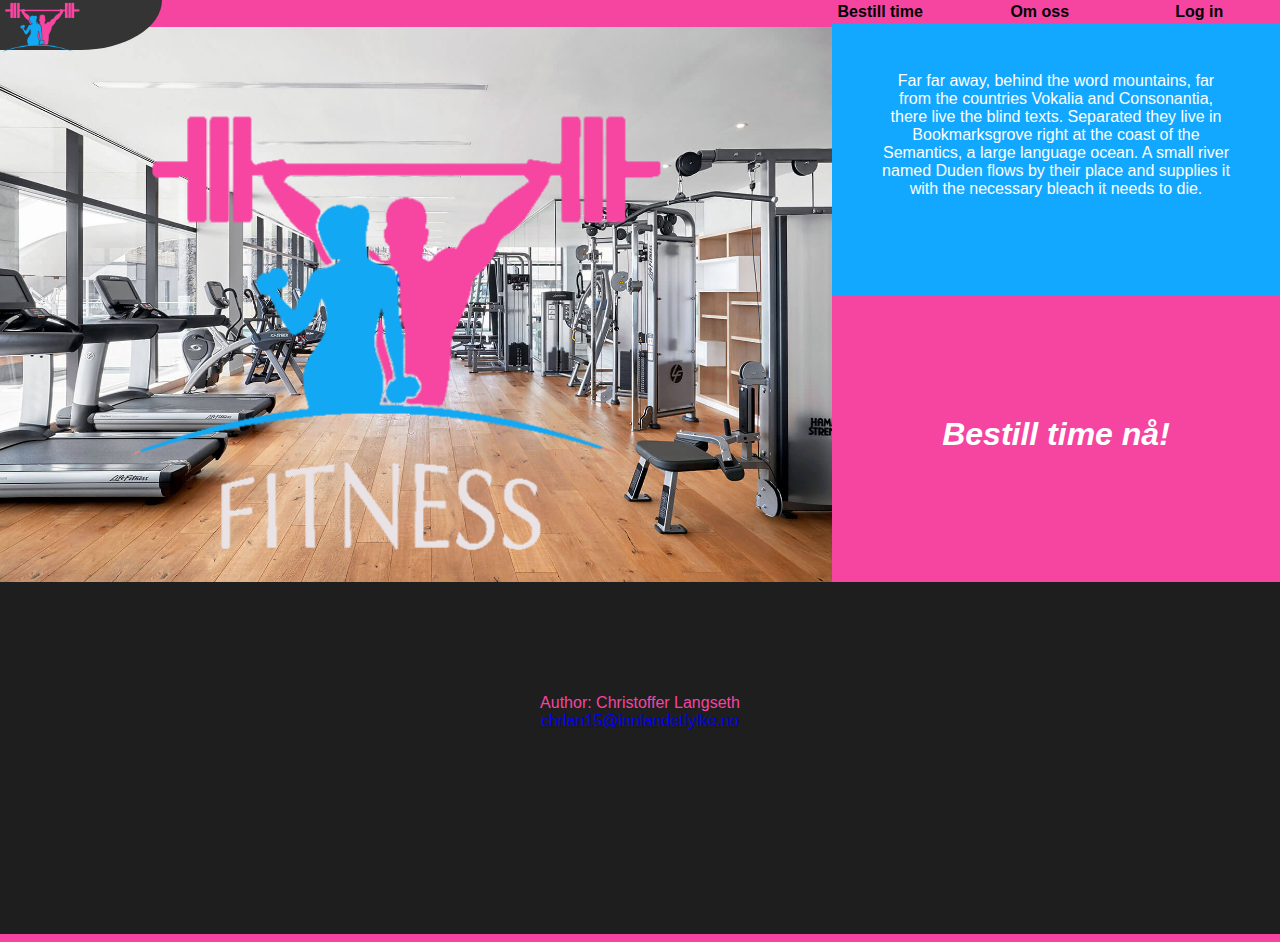
<file: index.html>
<!DOCTYPE html>
<html>
<head>
<link rel="stylesheet" href="css/index.css"/>
</head>
<body>

<header>
    <table style="width:100%" class="header-table">
        <tr>
            <th class="FITNESS-logoImage_th" style="width: 0%;">
                <th class="FITNESS-logoImage_th_th00" style="width: 6.25%;">
                    <a href="index.html"><img class="FITNESS-logoImage_img" src="img/FITNESS logo.png" alt="FITNESS logo"/></a>
                </th>
                <th class="FITNESS-logoImage_th_th01" style="width: 6.25%;"> </th>
            </th>
            <th class="header-table_th01" style="width: 12.5%;">
                <p class="header-table_th01_cube"></p>
            </th>
            <th class="header-table_th02" style="width: 12.5%;"> </th>
            <th class="header-table_th03" style="width: 12.5%;"> </th>
            <th class="header-table_th04" style="width: 12.5%;"> </th>
            <th class="Bestill-time" style="width: 12.5%;">
                <a class="link-Booking-Page" href="Booking-Page.html">Bestill time</a>
            </th>
            <th class="Om-oss" style="width: 12.5%;">
                <a class="link-AboutUs" href="AboutUs.html">Om oss</a>
            </th>
            <th class="Log-in" style="width: 12.5%;">
                <a class="link-Log-in_Register" href="Log-in_Register.html">Log in</a>
            </th>
        </tr>
    </table>
</header>


<div class="Front-page_div">
    <img class="Front-Page_Image_BG" src="img/Front-page.jpg" alt="Our training cernter."/>
    <img class="Front-Page_Image_logo" src="img/FITNESS logo_white text.png" alt="Our training cernter."/>
    <div class="div00">
        <div class="Front-Page_Text00">
            <p class="Front-Page_Text00_p">
                Far far away, behind the word mountains, far from the countries Vokalia and Consonantia, there live the blind texts. Separated they live in Bookmarksgrove right at the coast of the Semantics, a large language ocean. A small river named Duden flows by their place and supplies it with the necessary bleach it needs to die.
            </p>
        </div>
        <div class="Front-Page_Text01">
            <a class="Front-Page_Text01_a" href="Booking-Page.html"><p class="Front-Page_Text01_p">
                Bestill time nå!
            </p></a>
        </div>
    </div>
</div>


<footer>
    <p class="footer-Auth">Author: Christoffer Langseth<br>
    <a href="mailto:chrlan15@innlandetfylke.no">chrlan15@innlandetfylke.no</a></p>
</footer>

</body>
</html>
</file>
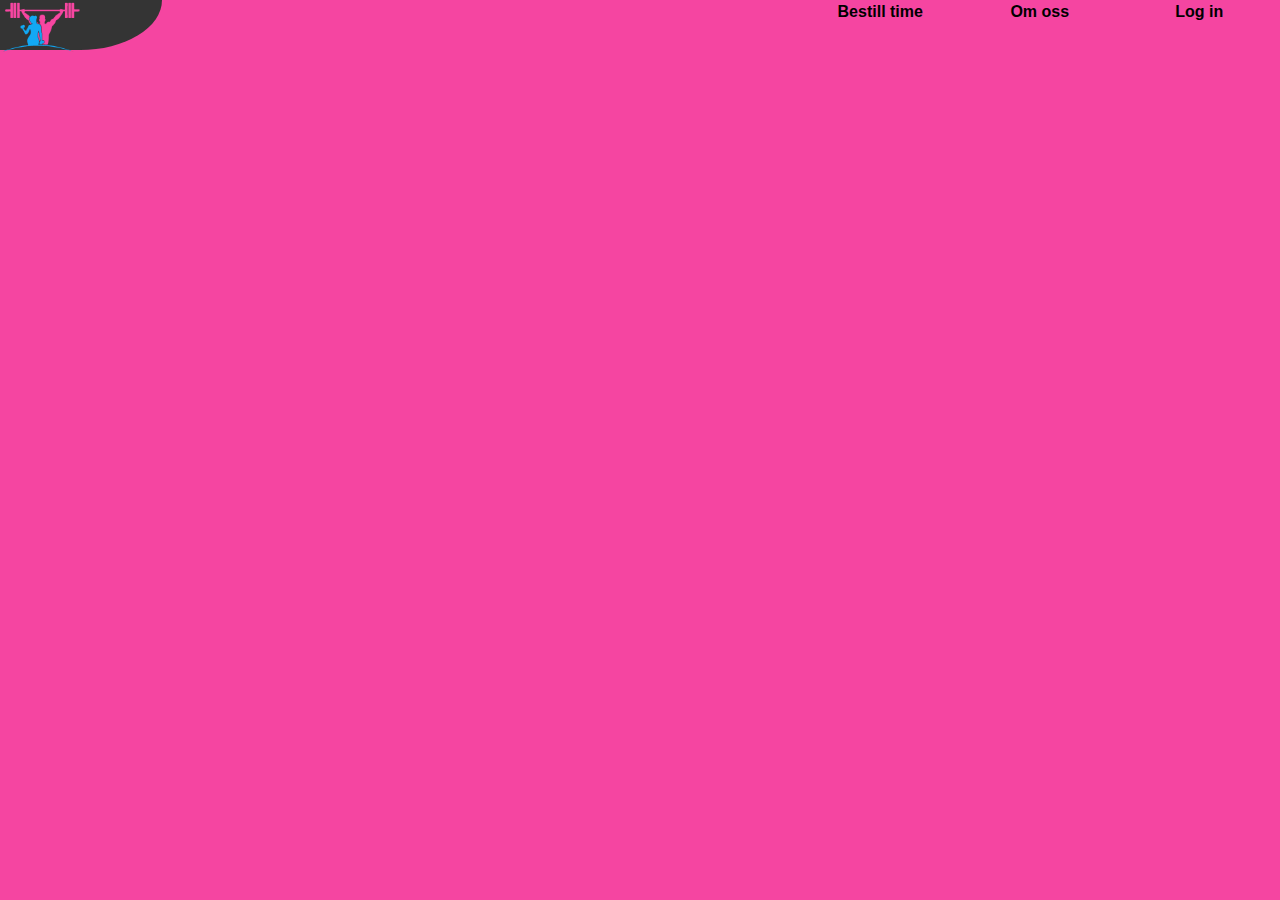
<file: AboutUs.html>
<!DOCTYPE html>
<html>
<head>
<link rel="stylesheet" href="css/AboutUs.css" />
</head>
<body>

<header>
    <table style="width:100%" class="header-table">
        <tr>
            <th class="FITNESS-logoImage_th" style="width: 0%;">
                <th class="FITNESS-logoImage_th_th00" style="width: 6.25%;">
                    <a href="index.html"><img class="FITNESS-logoImage_img" src="img/FITNESS logo.png" alt="FITNESS logo"/></a>
                </th>
                <th class="FITNESS-logoImage_th_th01" style="width: 6.25%;"> </th>
            </th>
            <th class="header-table_th01" style="width: 12.5%;">
                <p class="header-table_th01_cube"></p>
            </th>
            <th class="header-table_th02" style="width: 12.5%;"> </th>
            <th class="header-table_th03" style="width: 12.5%;"> </th>
            <th class="header-table_th04" style="width: 12.5%;"> </th>
            <th class="Bestill-time" style="width: 12.5%;">
                <a class="link-Booking-Page" href="Booking-Page.html">Bestill time</a>
            </th>
            <th class="Om-oss" style="width: 12.5%;">
                <a class="link-AboutUs" href="AboutUs.html">Om oss</a>
            </th>
            <th class="Log-in" style="width: 12.5%;">
                <a class="link-Log-in_Register" href="Log-in_Register.html">Log in</a>
            </th>
        </tr>
    </table>
</header>

</body>
</html>
</file>
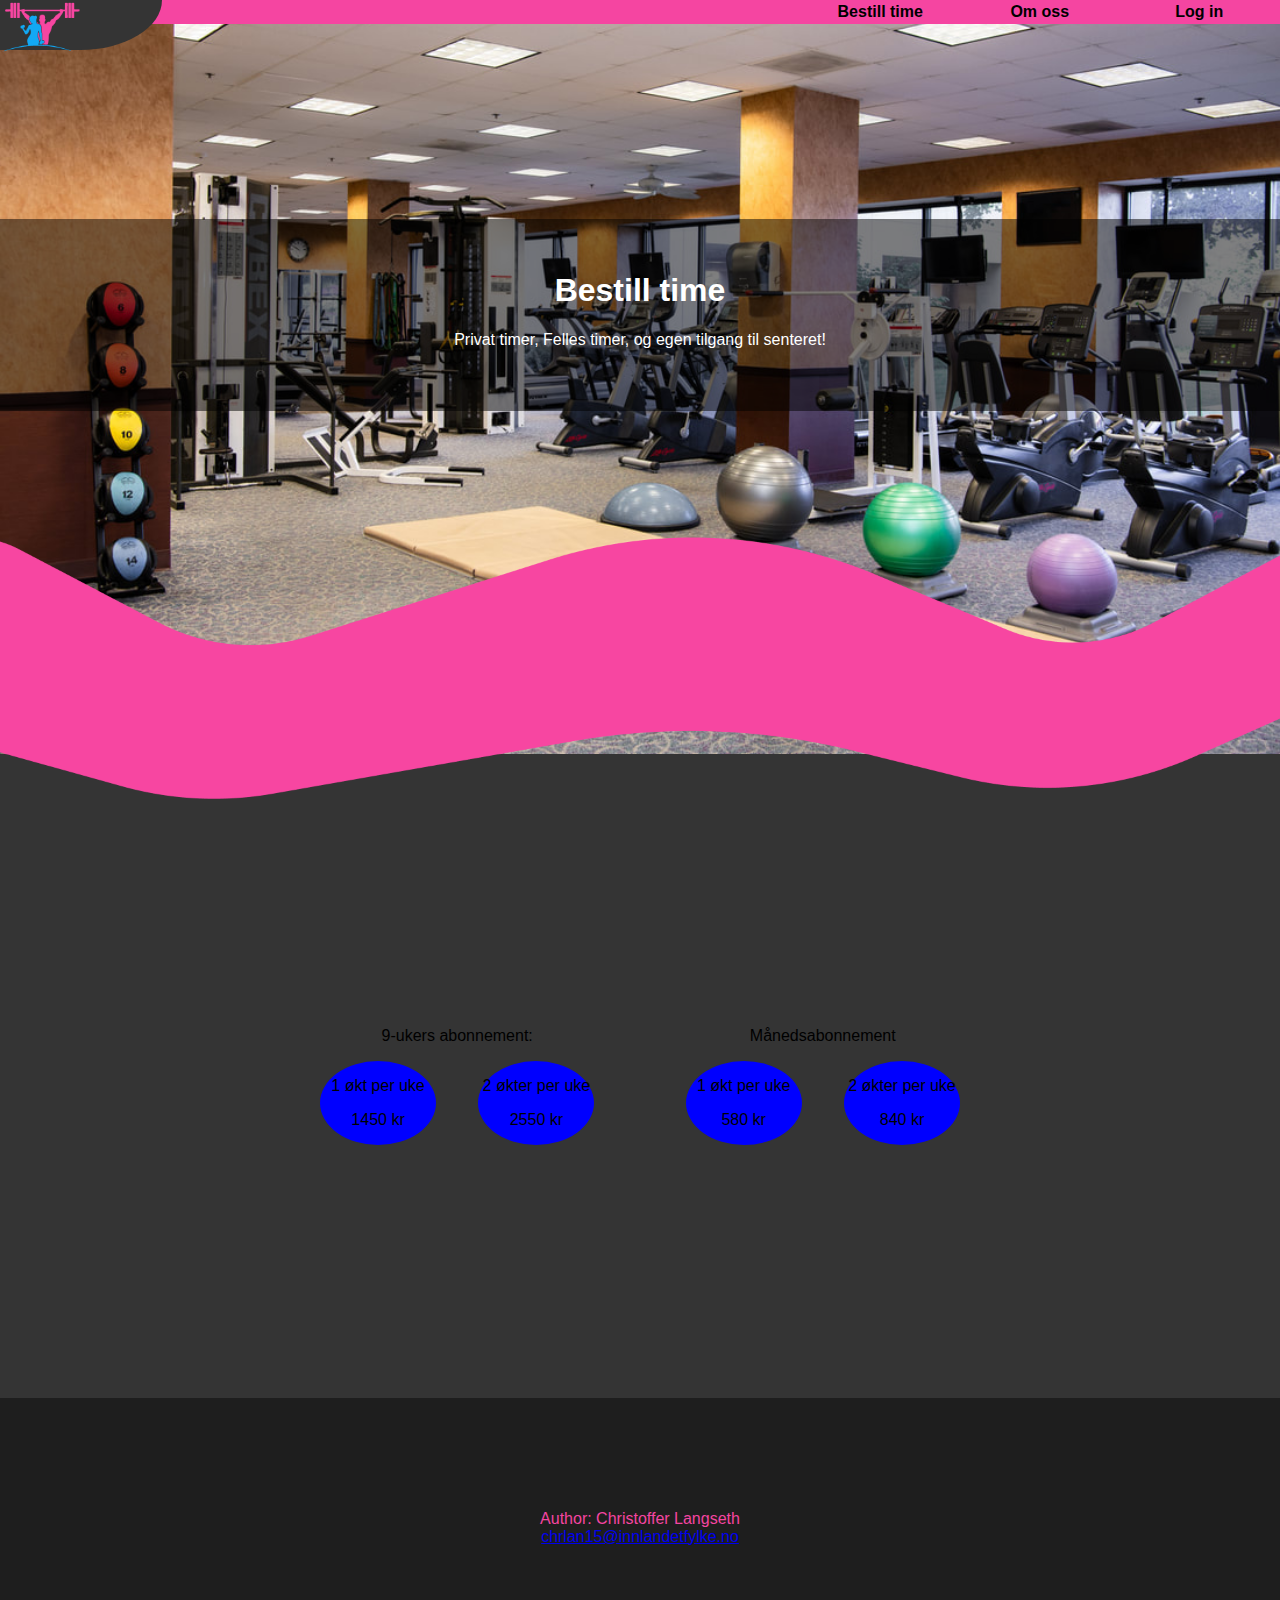
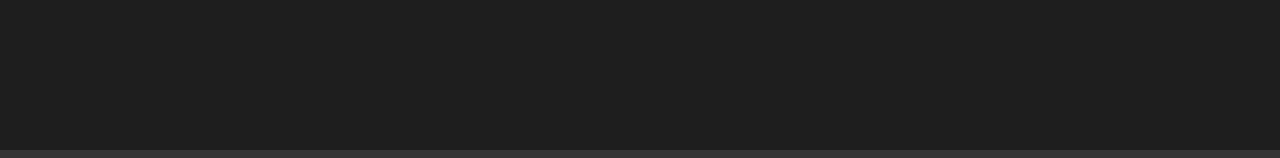
<file: Booking-Page.html>
<!DOCTYPE html>
<html>
<head>
<link rel="stylesheet" href="css/Booking-Page.css" />
</head>
<body>

<header>
    <table style="width:100%" class="header-table">
        <tr>
            <th class="FITNESS-logoImage_th" style="width: 0%;">
                <th class="FITNESS-logoImage_th_th00" style="width: 6.25%;">
                    <a href="index.html"><img class="FITNESS-logoImage_img" src="img/FITNESS logo.png" alt="FITNESS logo"/></a>
                </th>
                <th class="FITNESS-logoImage_th_th01" style="width: 6.25%;"> </th>
            </th>
            <th class="header-table_th01" style="width: 12.5%;">
                <p class="header-table_th01_cube"></p>
            </th>
            <th class="header-table_th02" style="width: 12.5%;"> </th>
            <th class="header-table_th03" style="width: 12.5%;"> </th>
            <th class="header-table_th04" style="width: 12.5%;"> </th>
            <th class="Bestill-time" style="width: 12.5%;">
                <a class="link-Booking-Page" href="Booking-Page.html">Bestill time</a>
            </th>
            <th class="Om-oss" style="width: 12.5%;">
                <a class="link-AboutUs" href="AboutUs.html">Om oss</a>
            </th>
            <th class="Log-in" style="width: 12.5%;">
                <a class="link-Log-in_Register" href="Log-in_Register.html">Log in</a>
            </th>
        </tr>
    </table>
</header>


<div class="Front-page_div">
    <div class="Front-page_Text">
        <div class="Front-page_Text-div">
            <h1 class="Front-page_Text00">Bestill time</h1>
            <p class="Front-page_Text01">Privat timer, Felles timer, og egen tilgang til senteret!</p>
        </div>
    </div>
    <img class="Front-page_Vektor" src="img/Booking-Page_vektor.png">
    <img class="Front-page_Image" src="img/Booking-Page.jpg">
</div>

<!-- - Products - -->
<div class="Content">
    <div class="Content_center">
        <div class="Content_product00">
            <p class="ni-ukers_Text">9-ukers abonnement:</p>
            <div class="ni-ukers">
                <div class="ni-ukers_1-økt">
                    <p class="ni-ukers_1-økt_Text">1 økt per uke</p>
                    <p class="ni-ukers_1-økt_Price">1450 kr</p>
                </div>
                <div class="ni-ukers_spacer"></div>
                <div class="ni-ukers_2-økt">
                    <p class="to-økt_Text">2 økter per uke</p>
                    <p class="to-økt_Price">2550 kr</p>
                </div>
            </div>
        </div>
        <div class="Content_spacer"></div>
        <div class="Content_product01">
            <p class="måned_Text">Månedsabonnement</p>
            <div class="måned">
                <div class="måned_1-økt">
                    <p class="måned_1-økt_Text">1 økt per uke</p>
                    <p class="måned_1-økt_Price">580 kr</p>
                </div>
                <div class="måned_spacer"></div>
                <div class="måned_2-økt">
                    <p class="måned_2-økt_Text">2 økter per uke</p>
                    <p class="måned_2-økt_Price">840 kr</p>
                </div>
            </div>
        </div>
    </div>
</div>


<footer>
    <p class="footer-Auth">Author: Christoffer Langseth<br>
    <a href="mailto:chrlan15@innlandetfylke.no">chrlan15@innlandetfylke.no</a></p>
</footer>

</body>
</html>
</file>
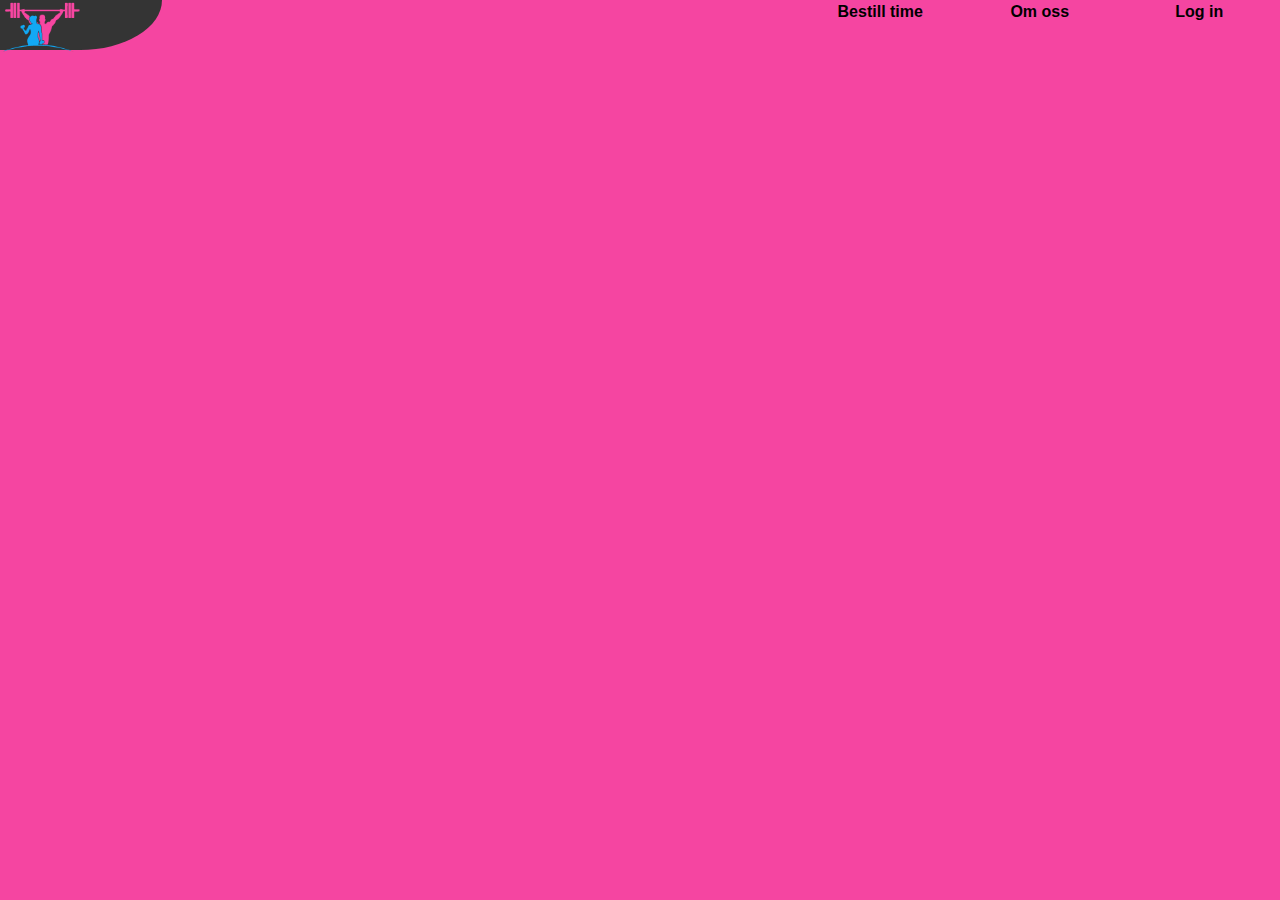
<file: Log-in_Register.html>
<!DOCTYPE html>
<html>
<head>
<link rel="stylesheet" href="css/Log-in_Register.css" />
</head>
<body>

<header>
    <table style="width:100%" class="header-table">
        <tr>
            <th class="FITNESS-logoImage_th" style="width: 0%;">
                <th class="FITNESS-logoImage_th_th00" style="width: 6.25%;">
                    <a href="index.html"><img class="FITNESS-logoImage_img" src="img/FITNESS logo.png" alt="FITNESS logo"/></a>
                </th>
                <th class="FITNESS-logoImage_th_th01" style="width: 6.25%;"> </th>
            </th>
            <th class="header-table_th01" style="width: 12.5%;">
                <p class="header-table_th01_cube"></p>
            </th>
            <th class="header-table_th02" style="width: 12.5%;"> </th>
            <th class="header-table_th03" style="width: 12.5%;"> </th>
            <th class="header-table_th04" style="width: 12.5%;"> </th>
            <th class="Bestill-time" style="width: 12.5%;">
                <a class="link-Booking-Page" href="Booking-Page.html">Bestill time</a>
            </th>
            <th class="Om-oss" style="width: 12.5%;">
                <a class="link-AboutUs" href="AboutUs.html">Om oss</a>
            </th>
            <th class="Log-in" style="width: 12.5%;">
                <a class="link-Log-in_Register" href="Log-in_Register.html">Log in</a>
            </th>
        </tr>
    </table>
</header>

</body>
</html>
</file>
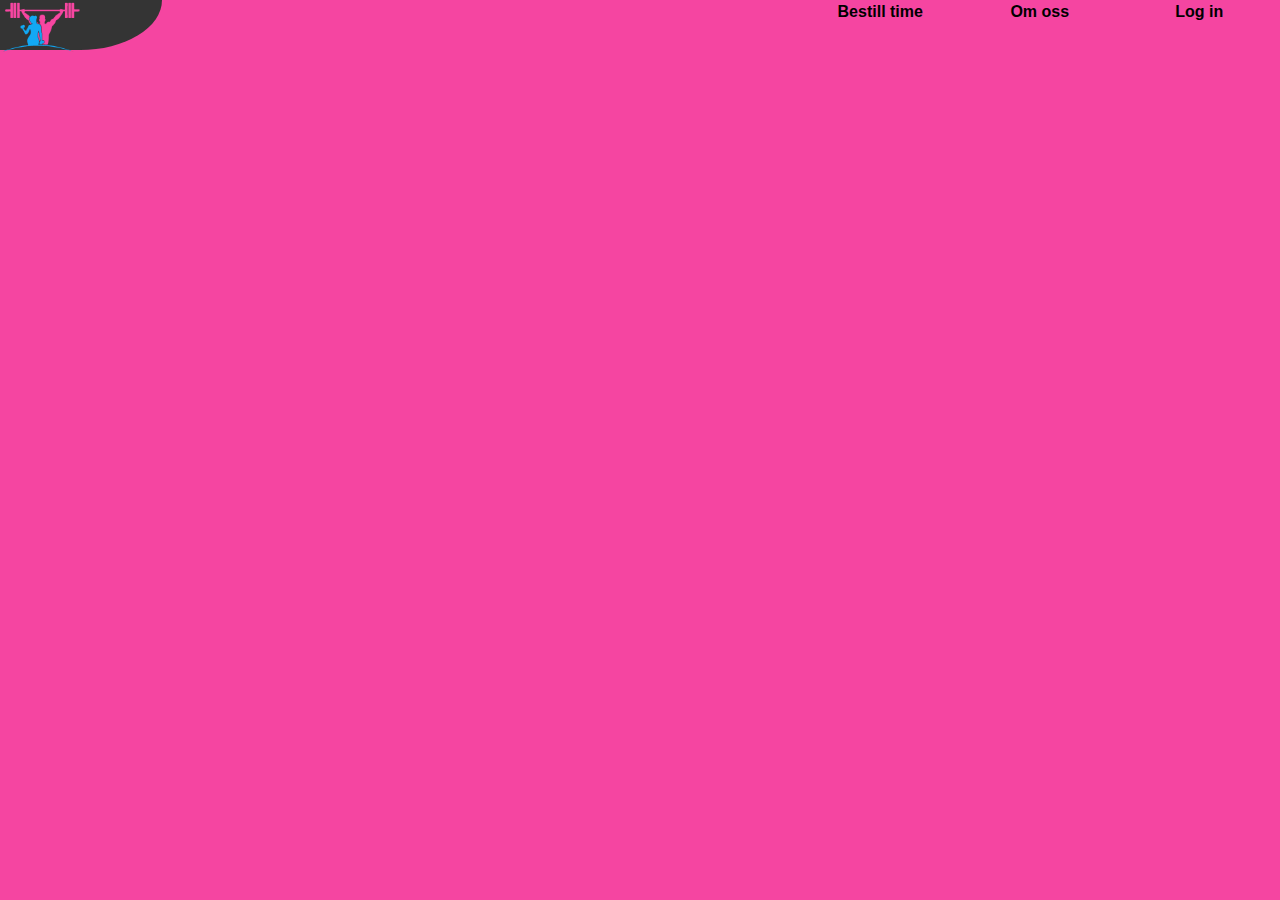
<file: User-page.html>
<!DOCTYPE html>
<html>
<head>
<link rel="stylesheet" href="css/User-page.css" />
</head>
<body>

<header>
    <table style="width:100%" class="header-table">
        <tr>
            <th class="FITNESS-logoImage_th" style="width: 0%;">
                <th class="FITNESS-logoImage_th_th00" style="width: 6.25%;">
                    <a href="index.html"><img class="FITNESS-logoImage_img" src="img/FITNESS logo.png" alt="FITNESS logo"/></a>
                </th>
                <th class="FITNESS-logoImage_th_th01" style="width: 6.25%;"> </th>
            </th>
            <th class="header-table_th01" style="width: 12.5%;">
                <p class="header-table_th01_cube"></p>
            </th>
            <th class="header-table_th02" style="width: 12.5%;"> </th>
            <th class="header-table_th03" style="width: 12.5%;"> </th>
            <th class="header-table_th04" style="width: 12.5%;"> </th>
            <th class="Bestill-time" style="width: 12.5%;">
                <a class="link-Booking-Page" href="Booking-Page.html">Bestill time</a>
            </th>
            <th class="Om-oss" style="width: 12.5%;">
                <a class="link-AboutUs" href="AboutUs.html">Om oss</a>
            </th>
            <th class="Log-in" style="width: 12.5%;">
                <a class="link-Log-in_Register" href="Log-in_Register.html">Log in</a>
            </th>
        </tr>
    </table>
</header>

</body>
</html>
</file>
<file: css/index.css>
/* --- Page --- */
body {
    max-width: 110%;
    margin-left: 0;
    margin-right: 0;
    font-family: Verdana, Geneva, Tahoma, sans-serif;
    background-color: rgb(245, 69, 161);
}

/* --- Header --- */
Header {
    position: fixed;
    top: 0%;
    right: 0%;
    left: 0%;
    background-color: rgb(245, 69, 161);
}
.FITNESS-logoImage_th_th00 {
    position: fixed;
    top: 0%;
    right: 0%;
    left: 0%;
    height: 3rem;
    background-color: rgb(52, 52, 52);
}
.FITNESS-logoImage_img {
    width: 100%;
}
.FITNESS-logoImage_th_th01 {
    position: fixed;
    top: 0%;
    right: 0%;
    left: 6.25%;
    height: 3rem;
    background-color: rgb(52, 52, 52);
    border-radius: 0 0 100% 0;
}
.link-Booking-Page, .link-AboutUs, .link-Log-in_Register {
    color: black;
    text-decoration: none;
}
.spacer {
    font-size: 0.5rem;
}

/* --- Front Page --- */
.Front-page_div {
    display: flex;
}
.Front-Page_Image_BG {
    margin-top: 1.5%;
    width: 65%;
}
.Front-Page_Image_logo {
    position: absolute;
    width: 45%;
    padding: 6rem;
}
.div00 {
    width: 100%;
    list-style: none;
}
.Front-Page_Text00 {
    background-color: rgb(18, 168, 255);;
    width: 100%;
    height: 17rem;
    text-align: center;
}
.Front-Page_Text00_p {
    padding: 3rem;
    font-size: 1em;
    color: white;
}
.Front-Page_Text01 {
    background-color: rgb(245, 69, 161);
    width: 100%;
    height: 17rem;
    text-align: center;
}
.Front-Page_Text01_a {
    text-decoration: none;
}
.Front-Page_Text01_p {
    margin-block-start: 0;
    margin-block-end: 0;
    padding-top: 7.5rem;
    font-size: 2em;
    font-style: italic;
    font-weight: 600;
    color: white;
}

/* ---Footer--- */
footer {
    margin-bottom: 0;
    background-color: rgb(30, 30, 30);
    height: 10rem;
    padding: 6rem;
    text-align: center;
}
.footer-Auth {
    color: rgb(245, 69, 161);
}
</file>
<file: css/AboutUs.css>
/* --- Page --- */
body {
    max-width: 110%;
    margin-left: 0;
    margin-right: 0;
    font-family: Verdana, Geneva, Tahoma, sans-serif;
    background-color: rgb(245, 69, 161);
}

/* --- Header --- */
Header {
    position: fixed;
    top: 0%;
    right: 0%;
    left: 0%;
    background-color: rgb(245, 69, 161);
}
.FITNESS-logoImage_th_th00 {
    position: fixed;
    top: 0%;
    right: 0%;
    left: 0%;
    height: 3rem;
    background-color: rgb(52, 52, 52);
}
.FITNESS-logoImage_img {
    width: 100%;
}
.FITNESS-logoImage_th_th01 {
    position: fixed;
    top: 0%;
    right: 0%;
    left: 6.25%;
    height: 3rem;
    background-color: rgb(52, 52, 52);
    border-radius: 0 0 100% 0;
}
.link-Booking-Page, .link-AboutUs, .link-Log-in_Register {
    color: black;
    text-decoration: none;
}
.spacer {
    font-size: 0.5rem;
}

/* --- Front Page --- */


/* ---Footer--- */
footer {
    margin-bottom: 0;
    background-color: rgb(30, 30, 30);
    height: 10rem;
    padding: 6rem;
    text-align: center;
}
.footer-Auth {
    color: rgb(245, 69, 161);
}
</file>
<file: css/Booking-Page.css>
/* --- Page --- */
body {
    max-width: 110%;
    margin-left: 0;
    margin-right: 0;
    font-family: Verdana, Geneva, Tahoma, sans-serif;
    background-color: rgb(52, 52, 52);
}

/* --- Header --- */
Header {
    position: fixed;
    top: 0%;
    right: 0%;
    left: 0%;
    z-index: 10;
    background-color: rgb(245, 69, 161);
}
.FITNESS-logoImage_th_th00 {
    position: fixed;
    top: 0%;
    right: 0%;
    left: 0%;
    height: 3rem;
    background-color: rgb(52, 52, 52);
}
.FITNESS-logoImage_img {
    width: 100%;
}
.FITNESS-logoImage_th_th01 {
    position: fixed;
    top: 0%;
    right: 0%;
    left: 6.25%;
    height: 3rem;
    background-color: rgb(52, 52, 52);
    border-radius: 0 0 100% 0;
}
.link-Booking-Page, .link-AboutUs, .link-Log-in_Register {
    color: black;
    text-decoration: none;
}
.spacer {
    font-size: 0.5rem;
}

/* --- Front Page --- */
.Front-page_Text {
    position: absolute;
    top: 35%;
    left: 50%;
    width: 100%;
    height: 12rem;
    transform: translate(-50%, -50%);
    background-color: rgba(0, 0, 0, 0.5);
    text-align: center;
}
.Front-page_Text-div {
    padding: 2rem;
}
.Front-page_Text00, .Front-page_Text01 {
    color: white;
}
.Front-page_Image, .Front-page_Vektor {
    max-width: 100%;
    max-height: 100%;
    width: 100%;
}
.Front-page_Vektor {
    position: absolute;
    padding-top: 33rem;
}

/* - Products - */
.Content {
    padding-top: 20rem;
    padding-bottom: 20rem;
    padding-left: 5rem;
    padding-right: 5rem;
    text-align: center;
}
.Content_center {
    position: absolute;
    left: 50%;
    transform: translate(-50%, -50%);
    display: flex;
}
.Content_product00, .Content_product01 {
    display: block;
}
.ni-ukers, .måned {
    display: flex;
}
.ni-ukers_1-økt, .ni-ukers_2-økt, .måned_1-økt, .måned_2-økt {
    background-color: blue;
    border-radius: 100%;
    width: 100%;
}
.Content_spacer, .ni-ukers_spacer, .måned_spacer {
    width: 100px;
}
/*.Content_product01 {
    display: block;
}
.måned {
    display: flex;
}*/

/* --- Footer --- */
footer {
    margin-bottom: 0;
    background-color: rgb(30, 30, 30);
    height: 10rem;
    padding: 6rem;
    text-align: center;
}
.footer-Auth {
    color: rgb(245, 69, 161);
}
</file>
<file: css/Log-in_Register.css>
/* --- Page --- */
body {
    max-width: 110%;
    margin-left: 0;
    margin-right: 0;
    font-family: Verdana, Geneva, Tahoma, sans-serif;
    background-color: rgb(245, 69, 161);
}

/* --- Header --- */
Header {
    position: fixed;
    top: 0%;
    right: 0%;
    left: 0%;
    background-color: rgb(245, 69, 161);
}
.FITNESS-logoImage_th_th00 {
    position: fixed;
    top: 0%;
    right: 0%;
    left: 0%;
    height: 3rem;
    background-color: rgb(52, 52, 52);
}
.FITNESS-logoImage_img {
    width: 100%;
}
.FITNESS-logoImage_th_th01 {
    position: fixed;
    top: 0%;
    right: 0%;
    left: 6.25%;
    height: 3rem;
    background-color: rgb(52, 52, 52);
    border-radius: 0 0 100% 0;
}
.link-Booking-Page, .link-AboutUs, .link-Log-in_Register {
    color: black;
    text-decoration: none;
}
.spacer {
    font-size: 0.5rem;
}

/* --- Front Page --- */


/* ---Footer--- */
footer {
    margin-bottom: 0;
    background-color: rgb(30, 30, 30);
    height: 10rem;
    padding: 6rem;
    text-align: center;
}
.footer-Auth {
    color: rgb(245, 69, 161);
}
</file>
<file: css/User-page.css>
/* --- Page --- */
body {
    max-width: 110%;
    margin-left: 0;
    margin-right: 0;
    font-family: Verdana, Geneva, Tahoma, sans-serif;
    background-color: rgb(245, 69, 161);
}

/* --- Header --- */
Header {
    position: fixed;
    top: 0%;
    right: 0%;
    left: 0%;
    background-color: rgb(245, 69, 161);
}
.FITNESS-logoImage_th_th00 {
    position: fixed;
    top: 0%;
    right: 0%;
    left: 0%;
    height: 3rem;
    background-color: rgb(52, 52, 52);
}
.FITNESS-logoImage_img {
    width: 100%;
}
.FITNESS-logoImage_th_th01 {
    position: fixed;
    top: 0%;
    right: 0%;
    left: 6.25%;
    height: 3rem;
    background-color: rgb(52, 52, 52);
    border-radius: 0 0 100% 0;
}
.link-Booking-Page, .link-AboutUs, .link-Log-in_Register {
    color: black;
    text-decoration: none;
}
.spacer {
    font-size: 0.5rem;
}

/* --- Front Page --- */


/* ---Footer--- */
footer {
    margin-bottom: 0;
    background-color: rgb(30, 30, 30);
    height: 10rem;
    padding: 6rem;
    text-align: center;
}
.footer-Auth {
    color: rgb(245, 69, 161);
}
</file>
